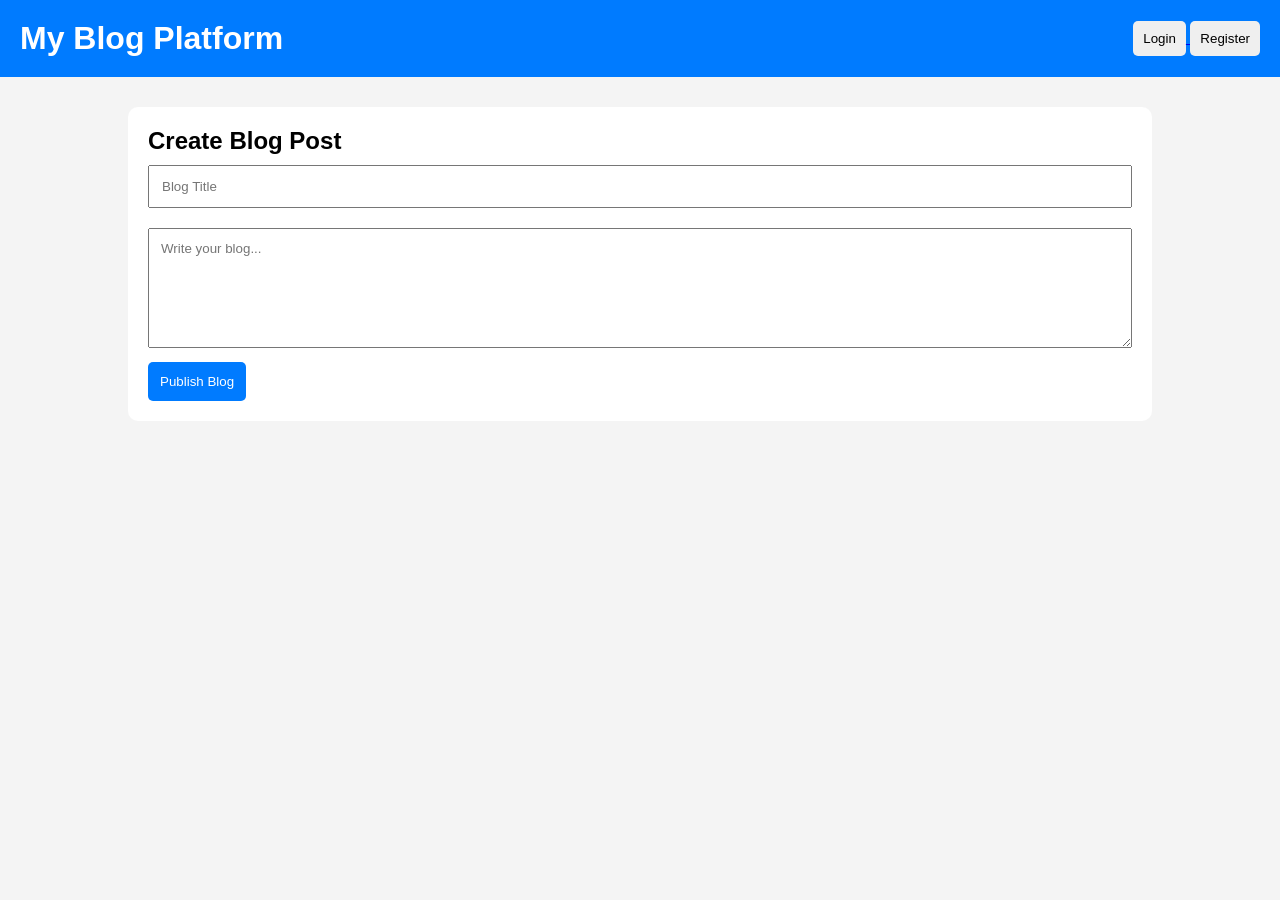
<file: index.html>
<!DOCTYPE html>
<html>
<head>
    <title>Blog Platform</title>
    <link rel="stylesheet" href="style.css">
</head>
<body>

<header>
    <h1>My Blog Platform</h1>

    <div>
        <a href="login.html">
            <button>Login</button>
        </a>

        <a href="register.html">
            <button>Register</button>
        </a>
    </div>
</header>

<section class="blog-form">

    <h2>Create Blog Post</h2>

    <input
        type="text"
        id="title"
        placeholder="Blog Title"
    >

    <textarea
        id="content"
        placeholder="Write your blog..."
    ></textarea>

    <button onclick="addBlog()">
        Publish Blog
    </button>

</section>

<section id="blogContainer">

</section>

<script src="script.js"></script>

</body>
</html>
</file>
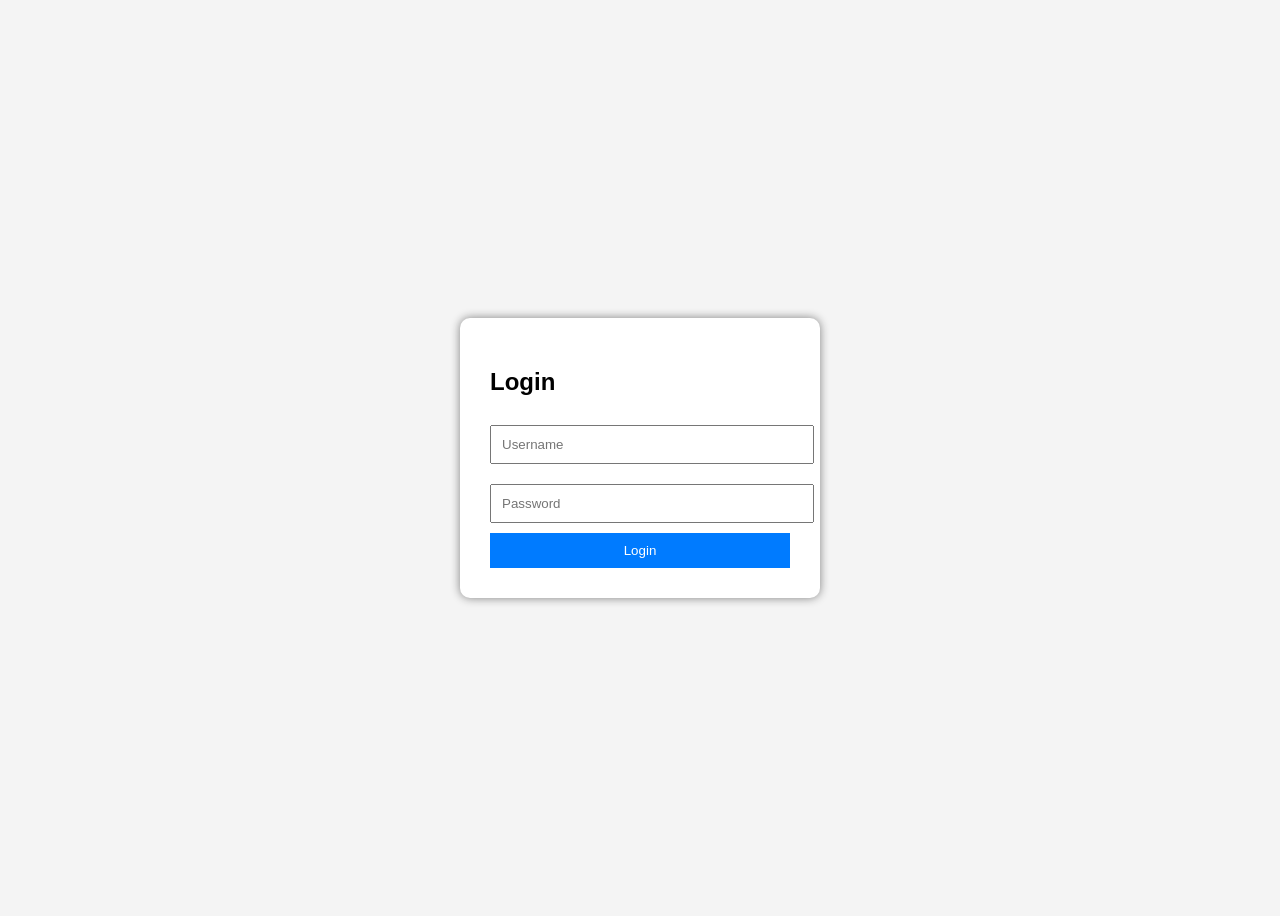
<file: login.html>
<!DOCTYPE html>
<html>
<head>
<title>Login</title>
<style>
body{
display:flex;
justify-content:center;
align-items:center;
height:100vh;
background:#f4f4f4;
font-family:Arial;
}
.box{
background:white;
padding:30px;
width:300px;
border-radius:10px;
box-shadow:0 0 10px gray;
}
input{
width:100%;
padding:10px;
margin:10px 0;
}
button{
width:100%;
padding:10px;
background:#007BFF;
color:white;
border:none;
}
</style>
</head>
<body>

<div class="box">
<h2>Login</h2>

<input
type="text"
placeholder="Username">

<input
type="password"
placeholder="Password">

<button onclick="login()">
Login
</button>
</div>

<script>
function login(){
alert("Login Successful");
window.location.href =
"index.html";
}
</script>

</body>
</html>
</file>
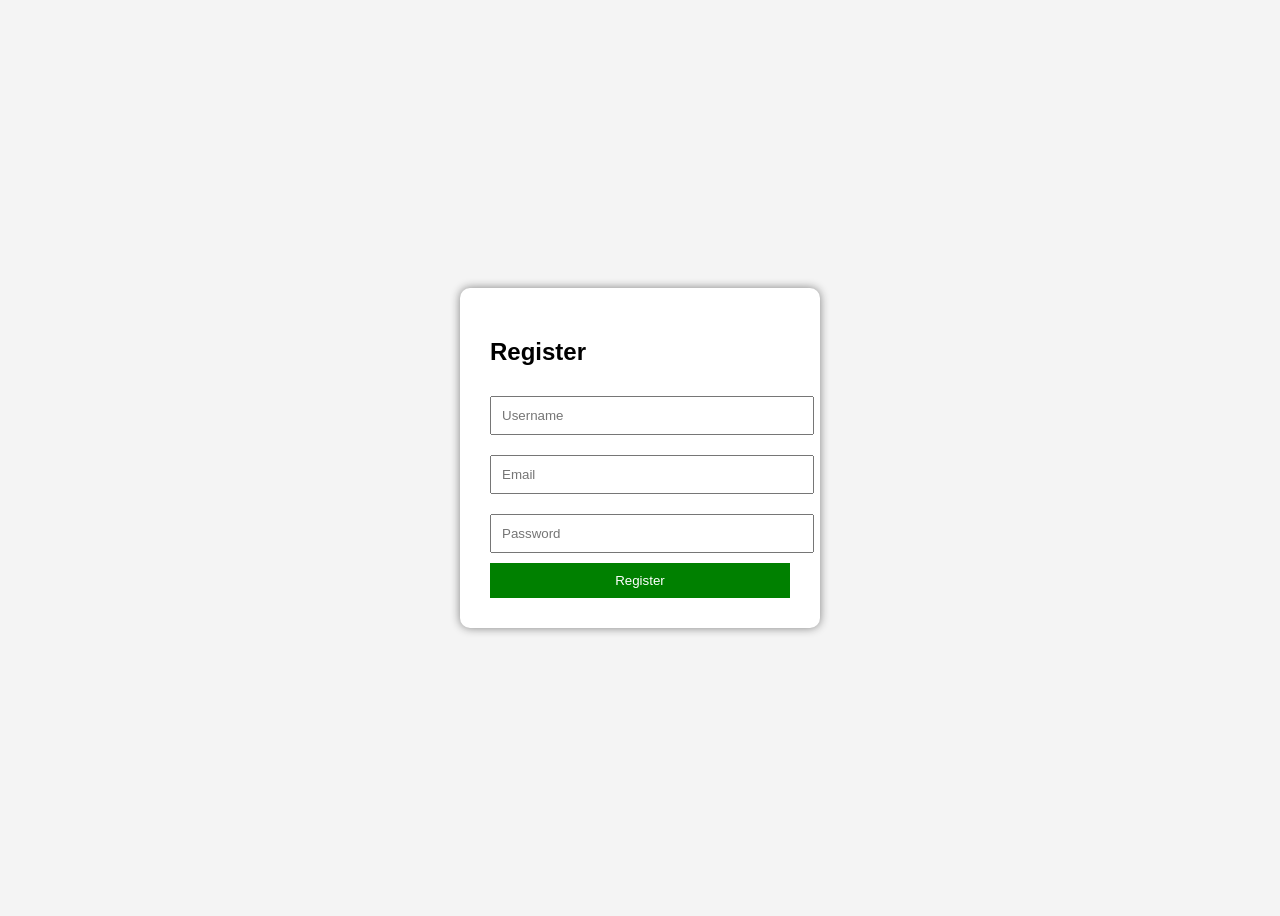
<file: register.html>
<!DOCTYPE html>
<html>
<head>
<title>Register</title>
<style>
body{
display:flex;
justify-content:center;
align-items:center;
height:100vh;
background:#f4f4f4;
font-family:Arial;
}
.box{
background:white;
padding:30px;
width:300px;
border-radius:10px;
box-shadow:0 0 10px gray;
}
input{
width:100%;
padding:10px;
margin:10px 0;
}
button{
width:100%;
padding:10px;
background:green;
color:white;
border:none;
}
</style>
</head>
<body>

<div class="box">
<h2>Register</h2>

<input
type="text"
placeholder="Username">

<input
type="email"
placeholder="Email">

<input
type="password"
placeholder="Password">

<button onclick="register()">
Register
</button>
</div>

<script>
function register(){
alert("Registration Successful");
window.location.href =
"login.html";
}
</script>

</body>
</html>
</file>
<file: style.css>
*{
    margin:0;
    padding:0;
    box-sizing:border-box;
    font-family:Arial,sans-serif;
}

body{
    background:#f4f4f4;
}

header{
    background:#007BFF;
    color:white;
    padding:20px;
    display:flex;
    justify-content:space-between;
    align-items:center;
}

header button{
    padding:10px;
    border:none;
    border-radius:5px;
    cursor:pointer;
}

.blog-form{
    width:80%;
    margin:30px auto;
    background:white;
    padding:20px;
    border-radius:10px;
}

.blog-form input,
.blog-form textarea{
    width:100%;
    margin:10px 0;
    padding:12px;
}

.blog-form textarea{
    height:120px;
}

.blog-form button{
    background:#007BFF;
    color:white;
    border:none;
    padding:12px;
    border-radius:5px;
    cursor:pointer;
}

.blog-card{
    width:80%;
    margin:20px auto;
    background:white;
    padding:20px;
    border-radius:10px;
}

.blog-card h3{
    color:#007BFF;
}

.comment-box{
    margin-top:15px;
}

.comment-box input{
    width:70%;
    padding:10px;
}

.comment-box button{
    padding:10px;
    border:none;
    background:green;
    color:white;
    border-radius:5px;
}

.comment{
    background:#eee;
    margin-top:10px;
    padding:8px;
    border-radius:5px;
}

.edit-btn{
    background:orange;
    color:white;
    border:none;
    padding:8px;
    margin-top:10px;
    cursor:pointer;
}

.delete-btn{
    background:red;
    color:white;
    border:none;
    padding:8px;
    margin-top:10px;
    cursor:pointer;
}
</file>
